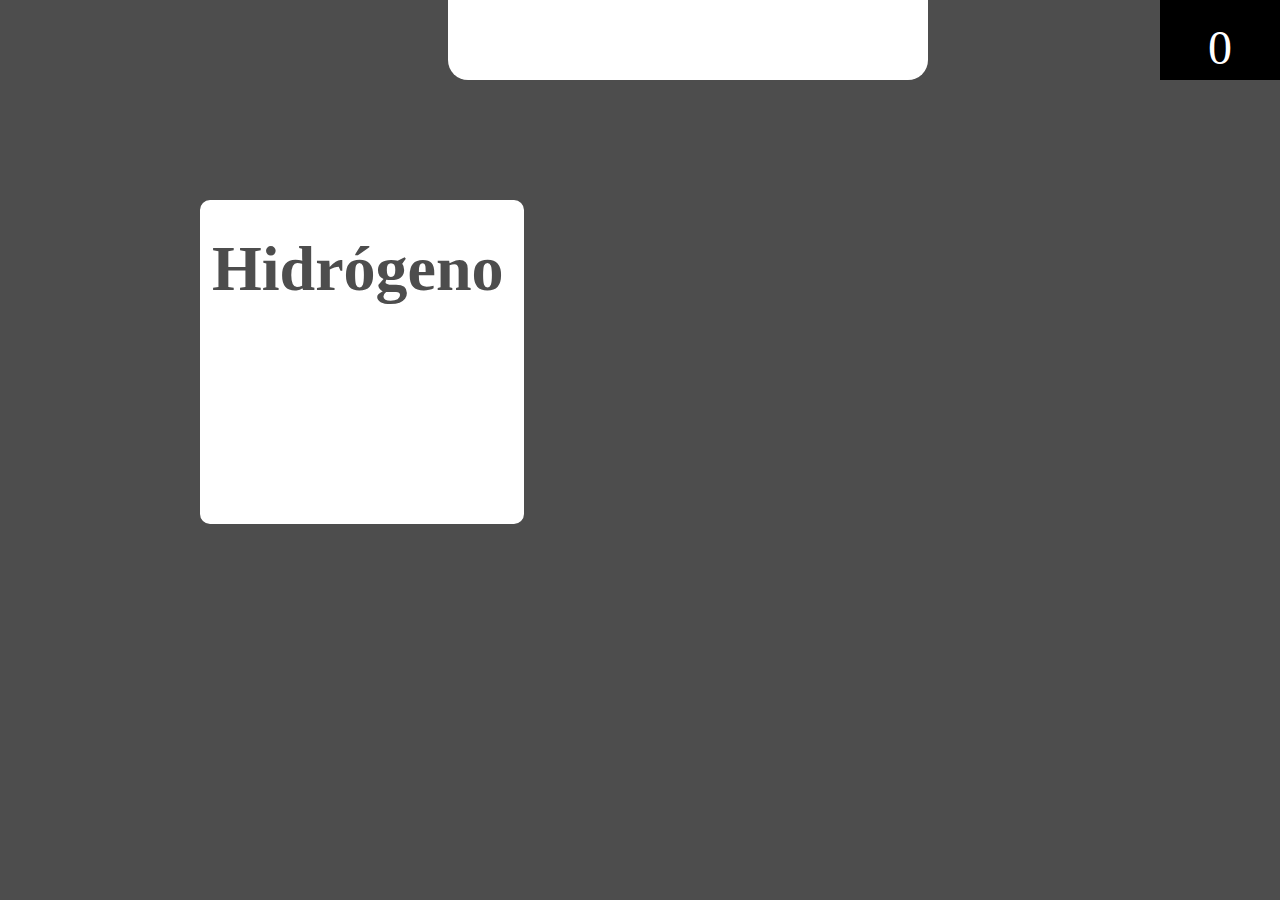
<file: index.html>
<!DOCTYPE html>
<html lang="en">
<head>
    <meta charset="UTF-8">
    <meta name="viewport" content="width=device-width, initial-scale=1.0">
    <title>Juego</title>
    <link rel="stylesheet" href="./css/estilos.css">
    <link rel="stylesheet" href="./css/jquery-ui.css">
    <link rel="stylesheet" href="./css/jquery-ui.theme.css">
</head>
<body>
    <div id="puntaje">0</div>
    <div id="login">
        <h1>Bienvenido</h1>
        <input type="text" id="txtNombre" placeholder="Inserta tu nombre">
        <p class="alerta">Favor de llenare todos los campos</p>
        <button id="btnIniciar">Comenzar</button>
    </div>
    <div id="Elemento">
        <h2>Hidrógeno</h2>
    </div>
    <div id="Opciones">
        <ul>
            
        </ul>
    </div>
    <script src="./js/jquery-3.5.1.min.js"></script>
    <script src="./js/jquery-ui.min.js"></script>
    <script src="./js/juego.js"></script>
</body>
</html>
</file>
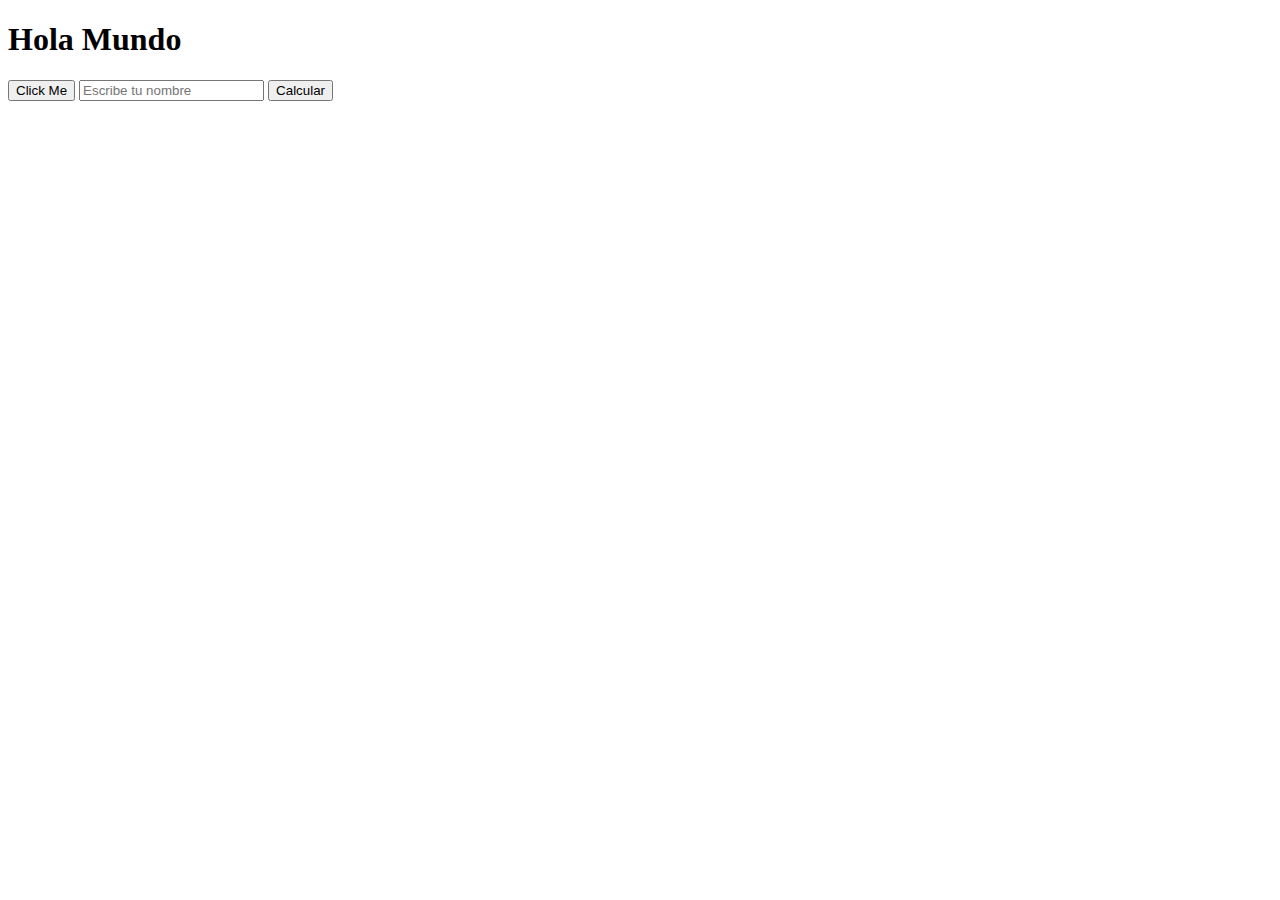
<file: holamundo.html>
<!DOCTYPE html>
<html lang="en">
<head>
    <meta charset="UTF-8">
    <meta name="viewport" content="width=device-width, initial-scale=1.0">
    <title>Hola Mundo</title>
</head>
<body>
    <div>
        <h1 id="miText">Hola Mundo</h1>
        <button onclick="miFuncion()">Click Me</button>
        <input type="text" id="txtNombre" placeholder="Escribe tu nombre">
        <button id="btnCalcular">Calcular</button>
    </div>
    <script src="./codigo.js"></script>
</body>
</html>
</file>
<file: css/estilos.css>
*{
    margin: 0px;
    padding: 0px;
}
body{
    background-color: #4d4d4d;
}
#login{
    background-color: white;
    width: 400px;
    height: 400px;
    position: absolute;
    top: -400px;
    left: 35%;
    border-radius: 20px;
    padding: 40px;
}
#login h1{
    color: #4d4d4d;
}
#login input{
    height: 40px;
    display: block;
    width: 100%;
    border: none;
    border-radius: 10px;
    margin-top: 20px;
    color: #4d4d4d;
    outline-color: none;
    background-color: #eeeeee;
}
#login button{
    width: 150px;
    height: 30px;
    padding: 5px;
    background-color: #4d4d4d;
    color: white;
    border: none;
    border-radius: 10px;
    display: block;
    margin-top: 20px;
}
.alerta{
    background-color: red;
    color: white;
    padding: 5px;
    display: block;
    display: none;
}
#Elemento{
    width: 300px;
    height: 300px;
    border: 2px solid white;
    border-radius: 10px;
    padding: 10px;
    background-color: white;
    position: absolute;
    top: 200px;
    left: 200px;
}
#Elemento h2{
    color: #4d4d4d;
    font-size: 4rem;
    padding-top: 20px;
}
#Opciones{
    position: absolute;
    right: 200px;
    top: 50px;
    width: 300px;
    min-height: 300px;
}
#Opciones ul li{
    list-style: none;
    width: 100%;
    display: block;
    height: 190px;
    padding: 10px;
    border-radius: 10px;
    background-color: white;
    margin-top: 10px;
}
#Opciones ul li:hover{
    cursor: move;
    border: 3px dashed red;
}
#Opciones ul li h2{
    font-size: 7rem;
    color: #4d4d4d;
    padding-top: 30px;
    text-align: center;
}
#puntaje{
    background-color: black;
    padding: 10px;
    height: 50px;
    width: 100px;
    position: absolute;
    top: 0px;
    right: 0px;
    font-size: 3rem;
    text-align: center;
    color: white;
    padding-top: 20px;
}
</file>
